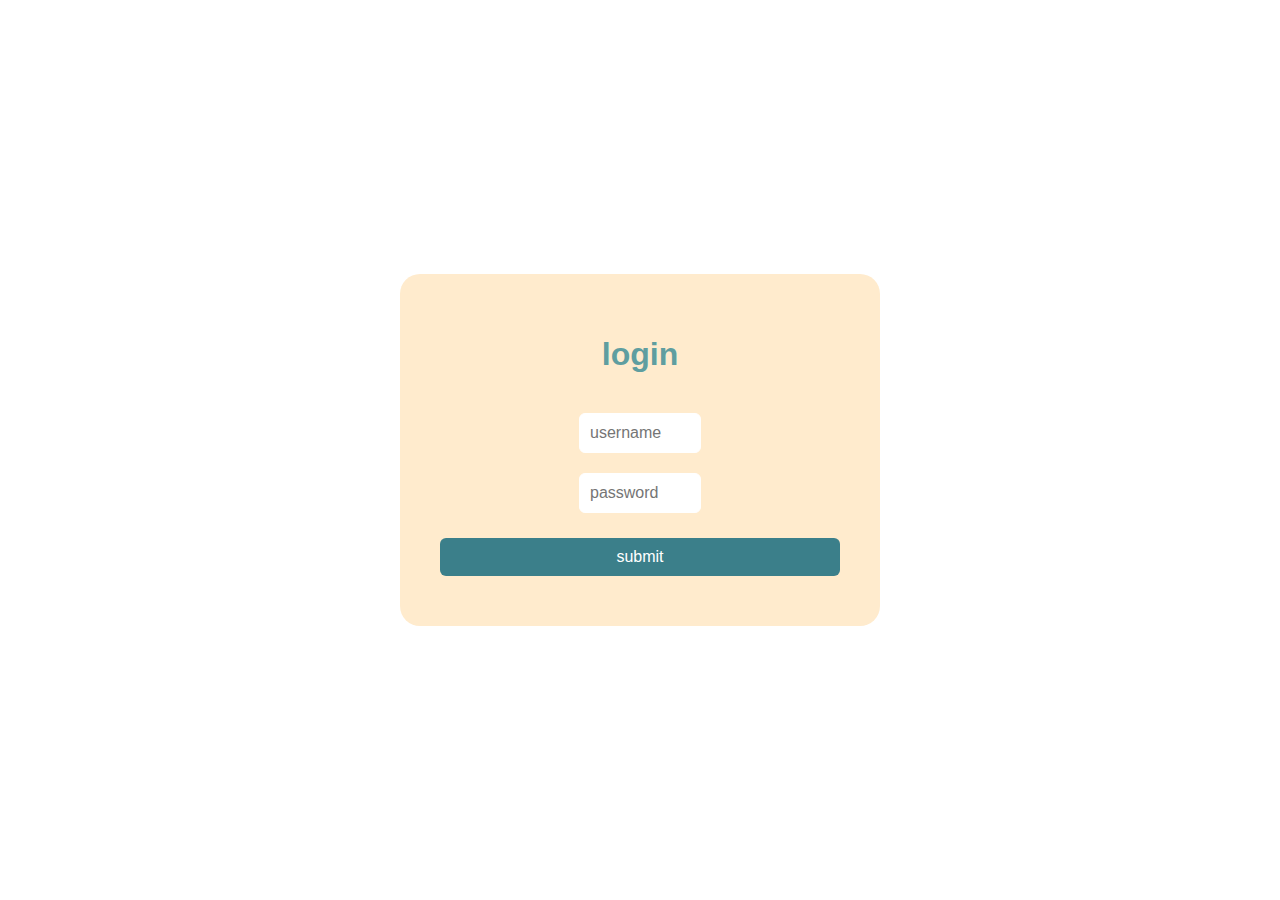
<file: index.html>
<!DOCTYPE html> 
<head>  
   <title>Analyse des sentiments</title>
   <link rel="stylesheet" href="style.css">
</head>

<body>  <form id="form" class="wrapper">
    <h1 id="login" style="color: cadetblue;">login</h1>

    <div class="input_box">
        <input id="username" type="text" placeholder="username">
    </div>

    <div class="input_box">
        <input id="password" type="password" placeholder="password">
    </div>
    
    <button type="submit">submit</button>

    <div id="error" style="color:rgb(218, 147, 147); margin-top:10px;"></div>

</form>

    <script src="index.js"></script>
</body>
</file>
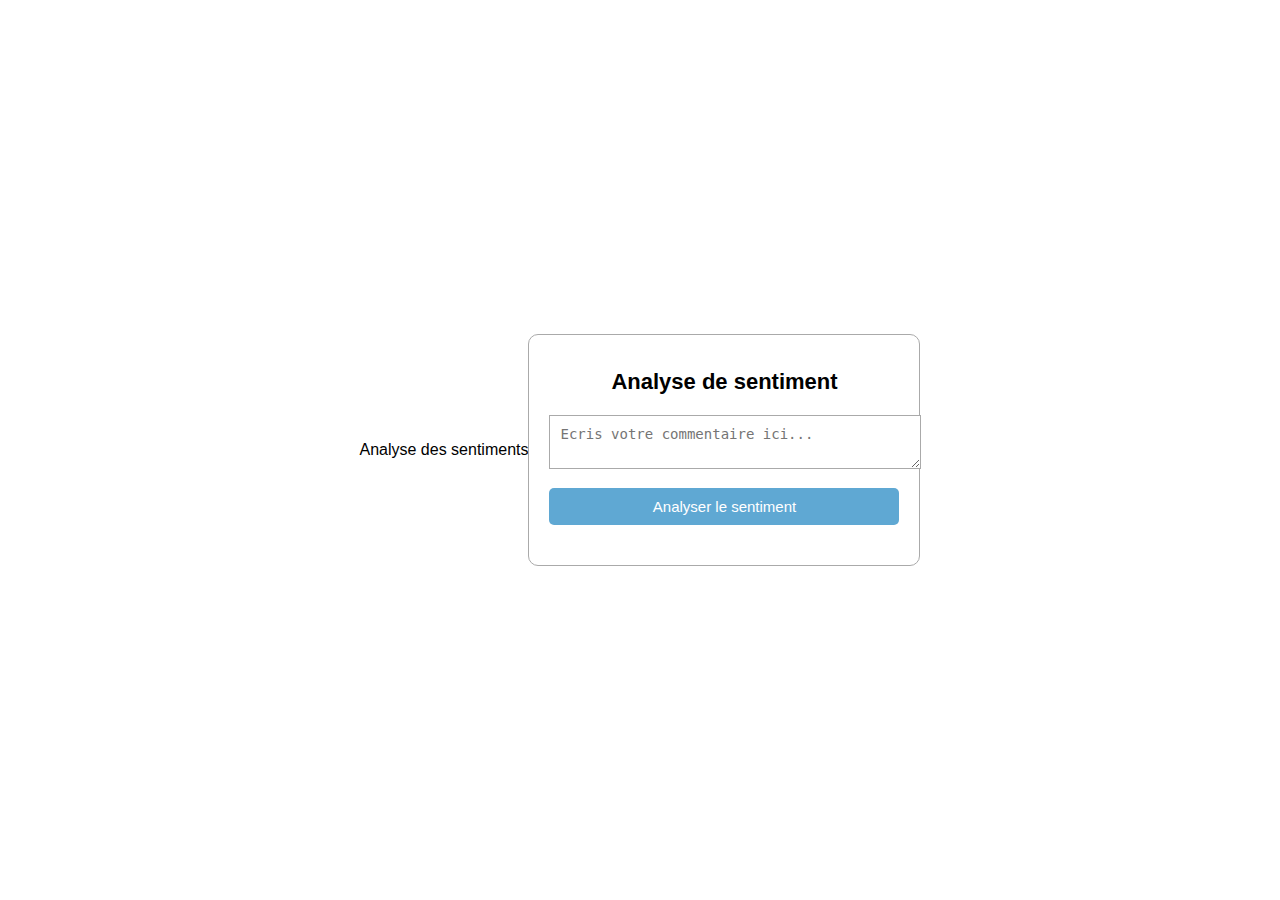
<file: home.html>
<!DOCTYPE html>
<html>
    <head>Analyse des sentiments</title>
        <link rel="stylesheet" href="home_style.css">
    </head>

    <body>
        <div class="wrapper">
            <h1>Analyse de sentiment</h1>

            <textarea id="comment" placeholder="Ecris votre commentaire ici..." rows="2"></textarea>

            <button id="predictBtn">Analyser le sentiment</button>

            <div id="result" style="margin-top: 20px; color: blue; font-size: 18px;"></div>   
        </div>

        <script src="home.js"></script>
    </body>
</html>
</file>
<file: style.css>
/* login page css */
body {
margin: 0;
padding: 0;
box-sizing: border_box;
font-family: "Open Sans", sans-serif;

}

body {
    display: flex;
    justify-content: center;
    align-items:center;
    min-height: 100vh;
    background-color: rgb(255, 255, 255);
}

.wrapper {
    width: 400px;
    background-color: blanchedalmond; 
    border-radius: 20px;
    padding: 40px;
    text-align: center;
}

#login {
    font-size: 32px;
    font-weight: bold;
    color: #3b7f8a;
    margin-bottom: 30px;
}

.input_box input {
    width: 100px;
    padding: 10px;
    margin: 10px 0;
    font-size: 16px;
    border: 1px solid #fff;
    border-radius: 6px;
    outline: none;
}

button {
    width: 100%;
    padding: 10px;
    font-size: 16px;
    background-color: #3b7f8a;
      color: white;
    border: none;
    border-radius: 6px;
    cursor: pointer;
    margin-top: 15px;
}

button:hover {
    background-color: #2d6169;
}
</file>
<file: home_style.css>
/* home page css */

body {
    margin: 0;
    padding: 0;
    font-family: Arial, sans-serif;
    background-color: #fff;
    display: flex;
    justify-content: center;
    align-items: center;
    height: 100vh;
}

.wrapper {
    background-color: #fff;
    padding: 20px;
    width: 350px;
    border-radius: 10px;
    text-align: center;
    border: 1px solid #aaa;
}

.wrapper h1 {
    margin-bottom: 20px;
    font-size: 22px;
}  

#comment {
    width: 100%;
    height: 100%;
    padding: 10px;
    font-size: 14px;
    border: 1px solid #aaa;
}

#predictBtn {
    width: 100%;
    padding: 10px;
    margin-top: 15px;
    border: none;
    background-color: #5fa8d3;
    color: white;
    font-size: 15px;
    border-radius: 5px;
}

#result {
    margin-top: 15px;
    font-size: 16px;
    color: #333;
}
</file>
